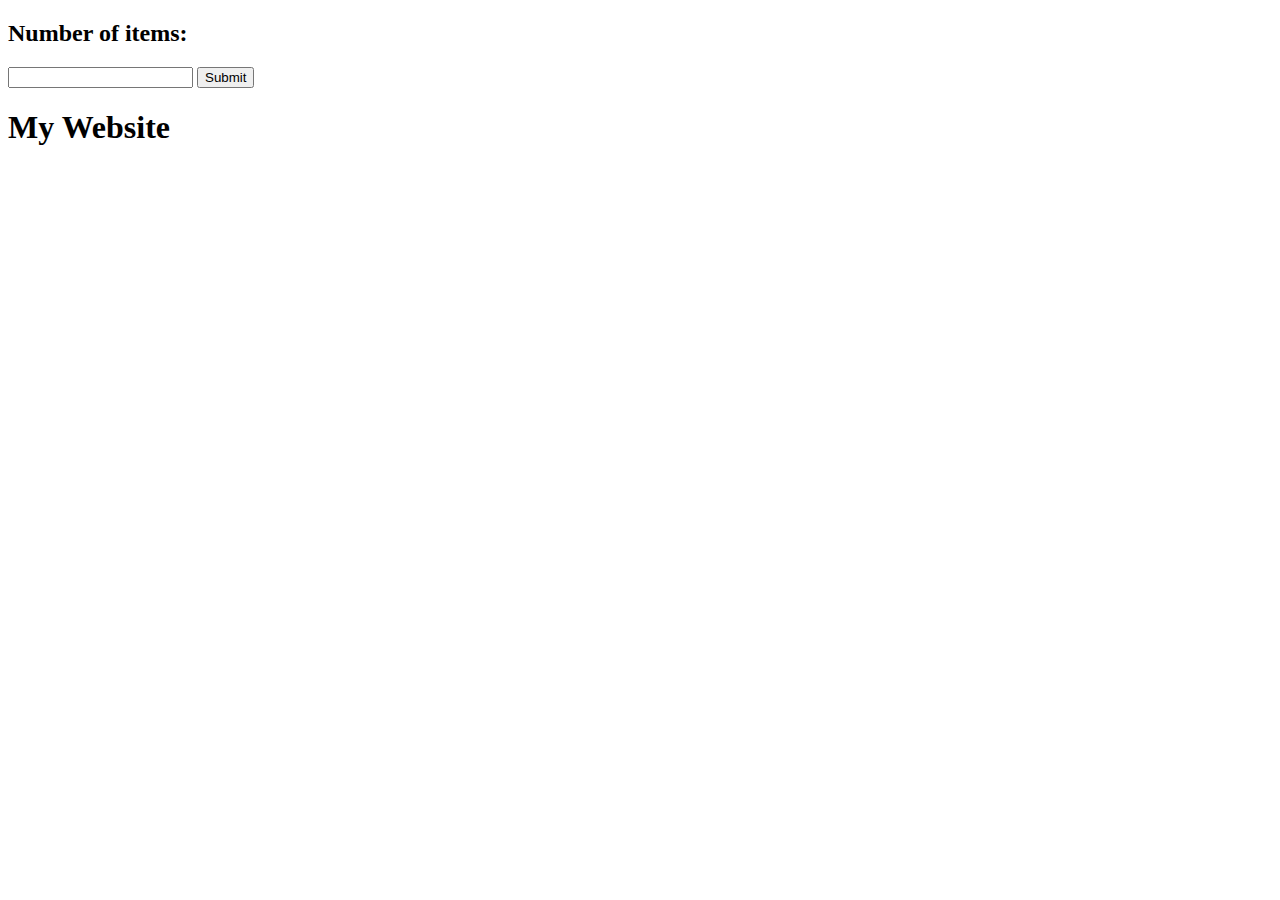
<file: index.html>
<!DOCTYPE html>
<html lang="en">
  <head>
    <meta charset="UTF-8" />
    <meta name="viewport" content="width=device-width, initial-scale=1.0" />
    <!-- <meta http-equiv="X-UA-Compatible" content="ie=edge" /> -->
    <link rel="stylesheet" href="style.css" />
    <title>Document</title>
  </head>
  <body>
    <ul id="todo-list"></ul>
    <h2 class="todo-nr">Number of items: <b></b></h2>
    <form>
      <input type="text" class="name-input" name="input" />
      <button id="submit">Submit</button>
    </form>
    <h1 class="main-title">My Website</h1>
    <script src="./AsyncJS/promise.js"></script>
  </body>
</html>
</file>
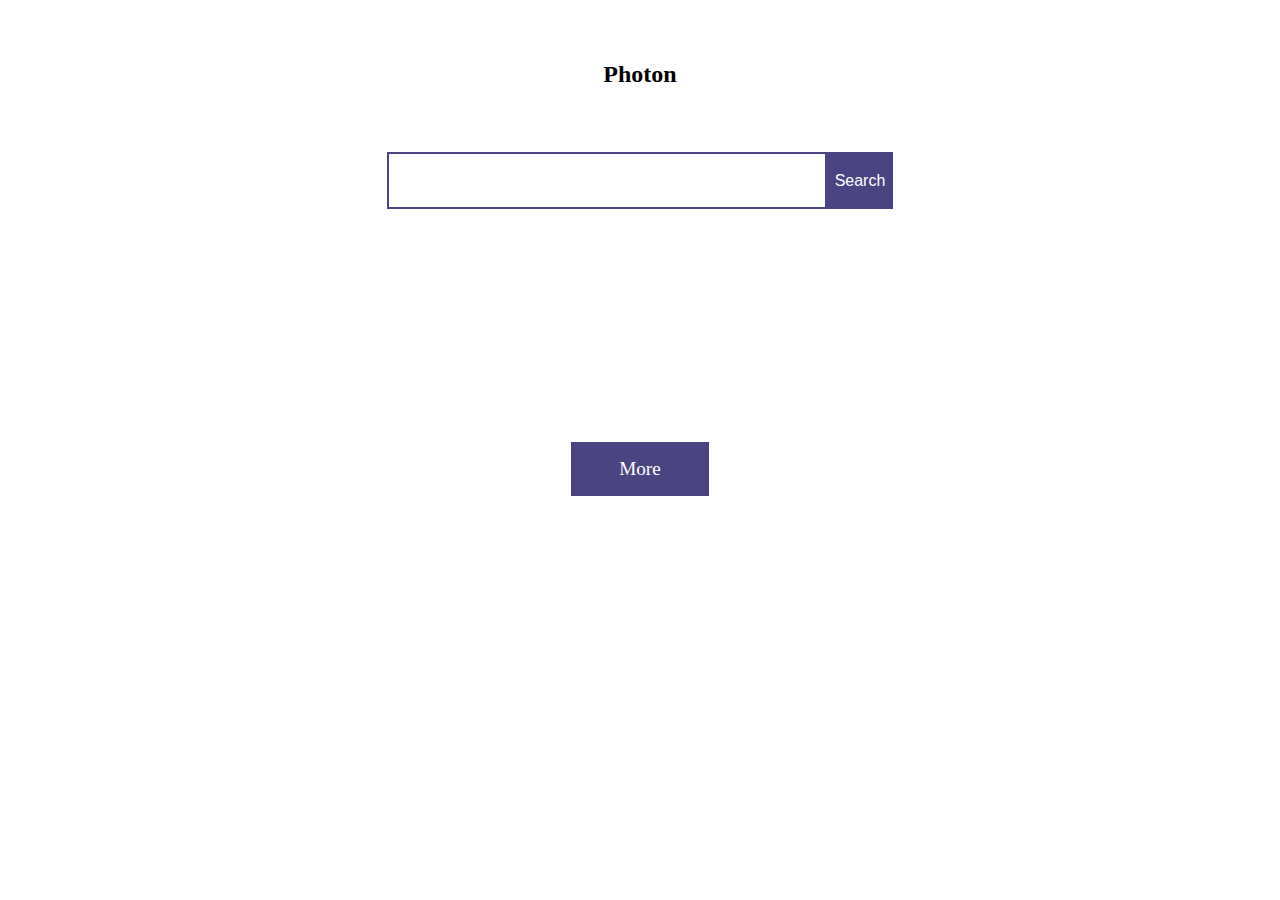
<file: Photon/index.html>
<!DOCTYPE html>
<html lang="en">
<head>
    <meta charset="UTF-8">
    <meta http-equiv="X-UA-Compatible" content="IE=edge">
    <meta name="viewport" content="width=device-width, initial-scale=1.0">
    <link rel="stylesheet" href="./style.css">
    <title>Photon</title>
</head>
<body>
    <header>
        <h2><a id="logo" href="./index.html">Photon</a></h2>
        <form action="" class="search-form">
            <input type="text" name="search" class="search-input">
            <button type="submit" class="submit-btn">Search</button>

        </form>
    </header>
    <main>
        <div class="gallery"></div>
    </main>
    <div class="nav-button">
        <div class="more">More</div>
    </div>
    <script src="./app.js"></script>
</body>
</html>
</file>
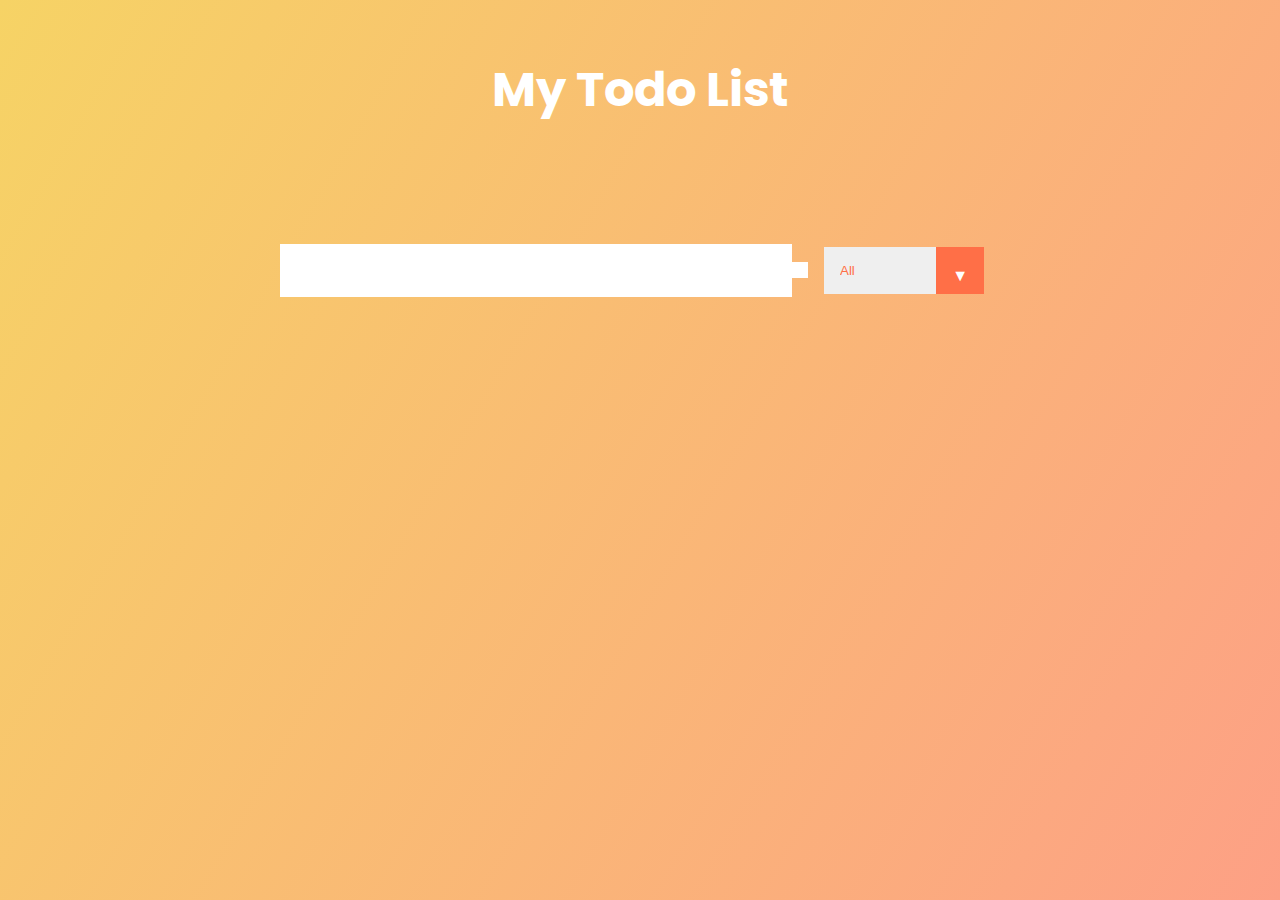
<file: todo_project/index.html>
<!DOCTYPE html>
<html lang="en">
  <head>
    <meta charset="UTF-8" />
    <meta name="viewport" content="width=device-width, initial-scale=1.0" />
    <meta http-equiv="X-UA-Compatible" content="ie=edge" />
    <link rel="preconnect" href="https://fonts.googleapis.com" />
    <link rel="preconnect" href="https://fonts.gstatic.com" crossorigin />
    <link
      href="https://fonts.googleapis.com/css2?family=Poppins:wght@300;400;600&display=swap"
      rel="stylesheet"
    />
    <link
      rel="stylesheet"
      href="https://cdnjs.cloudflare.com/ajax/libs/font-awesome/6.1.1/css/all.min.css"
      integrity="sha512-KfkfwYDsLkIlwQp6LFnl8zNdLGxu9YAA1QvwINks4PhcElQSvqcyVLLD9aMhXd13uQjoXtEKNosOWaZqXgel0g=="
      crossorigin="anonymous"
      referrerpolicy="no-referrer"
    />
    <link rel="stylesheet" href="style.css" />
    <title>Todo List</title>
  </head>
  <body>
    <header>
      <h1>My Todo List</h1>
    </header>
    <form>
      <input type="text" class="todo-input" />
      <button class="todo-button" type="submit">
        <i class="fas fa-plus-square"></i>
      </button>
      <div class="select">
        <select name="todos" class="filter-todo">
          <option value="all">All</option>
          <option value="completed">Completed</option>
          <option value="uncompleted">Uncompleted</option>
        </select>
      </div>
    </form>
    <div class="todo-container">
      <ul class="todo-list"></ul>
    </div>
    <script src="./app.js"></script>
  </body>
</html>
</file>
<file: style.css>
.color {
  color: red;
  font-size: 50px;
  transition: all 0.5s ease-in;
}

.main-title {
  transition: all 0.5s ease-in;
}
</file>
<file: Photon/style.css>
*{
    margin: 0;
    padding: 0;
    box-sizing: border-box;
}

header{
    display: flex;
    flex-direction: column;
    min-height: 30vh;
    justify-content: center;
    align-items: center;
}

header h2{
    padding: 2rem;
}

#logo{
    text-decoration: none;
    color: black;
}
.search-form{
    padding: 2rem;
    display: flex;
}

.search-form input{
    font-size: 2rem;
    padding: 0.5rem;
    width: 100%;
    border: none;
    border: 2px solid rgb(74,68,131);
}

.search-form button{
    border: none;
    padding: 0.5rem;
    font-size: 1rem;
    background-color: rgb(74,68,131);
    color: white;
    cursor: pointer;
}

.gallery-info{
    display: flex;
    justify-content: space-between;
    align-items: center;
    color: grey;
    padding: 0.5rem 0rem;
}

.gallery-info a{
    color: grey;
}


.gallery{
    display: grid;
    grid-template-columns: repeat(auto-fill, minmax(350px, 1fr));
    padding: 2rem 0rem;
    width: 80%;
    margin: auto;
    row-gap: 5rem;
    column-gap: 3rem;
}

.gallery-img img{
    width: 100%;
    height: 100%;
    object-fit: cover;
}

.nav-button{
    min-height: 30vh;
    display: flex;
    justify-content: center;
    align-items: center;
}

.more{
    padding: 1rem 3rem;
    background: rgb(74,68,131);
    color: white;
    border: none;
    font-size: 1.2rem;
    cursor: pointer;
}
</file>
<file: todo_project/style.css>
* {
  margin: 0;
  padding: 0;
  box-sizing: border-box;
}

body {
  background-image: linear-gradient(120deg, #f6d365, #fda085);
  color: white;
  font-family: "Poppins", sans-serif;
  min-height: 100vh;
}

header {
  font-size: 1.5rem;
}

header,
form {
  min-height: 20vh;
  display: flex;
  justify-content: center;
  align-items: center;
}

form input {
  min-width: 40%;
}
form input,
form button {
  padding: 0.5rem;
  font-size: 2rem;
  border: none;
  background: white;
}

form button {
  color: #d88771;
  background: white;
  cursor: pointer;
  transition: all 0.3s ease;
}

form button:hover {
  background: #d88771;
  color: white;
}

.todo-container {
  display: flex;
  align-items: center;
  justify-content: center;
}

.todo-list {
  min-width: 30%;
  list-style: none;
}

.todo {
  display: flex;
  justify-content: space-between;
  align-items: center;
  margin: 0.5rem;
  background: white;
  color: black;
  font-size: 1.5rem;
  transition: all 0.5 ease;
}

.todo li {
  flex: 1;
}

.trash-btn,
.complete-btn {
  background: #ff6f47;
  color: white;
  border: none;
  padding: 1rem;
  cursor: pointer;
  font-size: 1rem;
}

.complete-btn {
  background: rgb(73, 204, 73);
}

.todo-item {
  padding: 0rem 0.5rem;
}

.fa-trash,
.fa-check {
  pointer-events: none;
}

.completed {
  text-decoration: line-through;
  opacity: 0.5;
}

select {
  -webkit-appearance: none;
  -moz-appearance: none;
  appearance: none;
  outline: none;
  border: none;
}

.select {
  margin: 1rem;
  position: relative;
  overflow: hidden;
}

select {
  color: #ff6f47;
  width: 10rem;
  cursor: pointer;
  padding: 1rem;
}

.select::after {
  content: "\25BC";
  position: absolute;
  background: #ff6f47;
  top: 0;
  right: 0;
  padding: 1rem;
  pointer-events: none;
}

.select:hover::after {
  background: white;
  color: #ff6f47;
}
</file>
